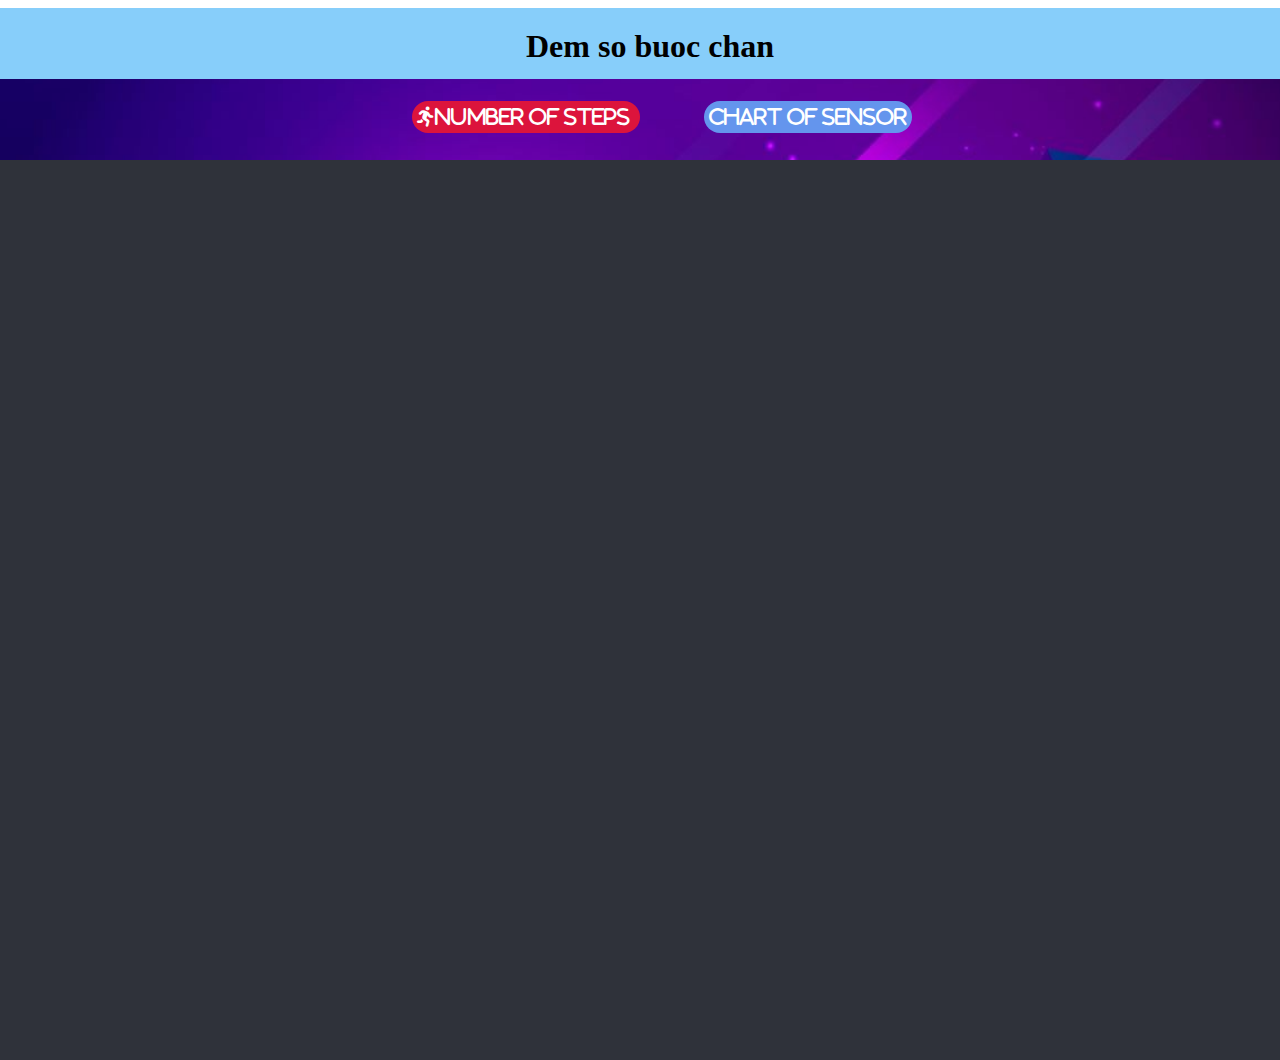
<file: Web/web.html>
<!DOCTYPE html>
<html lang="en" dir="ltr">
    <head>
        <meta charset="utf-8">
        <meta name="viewport" content="width=devise-width, initial-scale=1.0">
        <title>Step</title>
        <link rel="stylesheet" href="https://cdnjs.cloudflare.com/ajax/libs/font-awesome/6.1.1/css/all.min.css">
        <script src="https://ajax.googleapis.com/ajax/libs/jquery/3.5.1/jquery.min.js"></script>
        <script src="https://cdnjs.cloudflare.com/ajax/libs/jquery/3.6.0/jquery.min.js" charset="utf-8"></script>
        <style>
            #mode1{display:none;}
            #mode2{display:none}
            .running    {padding: 5px;
                        background:crimson;
                        border-radius: 20px;
                        margin-left: 32%;
                        font-size: 20px;
                        color:#fff;}
            .chart      {padding: 5px;
                        background:cornflowerblue;
                        border-radius: 20px;
                        margin-left: 5%;
                        font-size: 20px;
                        color:#fff;}
            .content{   width: 110%;
                        margin-top: -50px;
                        margin-left: -10px;
                        padding: 0px;
                        background: url(background.jpeg) no-repeat;
                        background-position: center;
                        background-size: cover;
                        height:100vh;
                        transition: 0.5s;}
            .leftbar    {z-index: 1;
                        top: 0;
                        background: #2f323a;
                        margin-top: 160px;
                        position:absolute;
                        left:0;
                        width:100%;
                        height:100%;}
            #mode1:checked ~ .leftbar{display: none;}

        </style>
        
    </head>
    <body>
        <div>
            <h1 style="color:#000; text-align: center;background:lightskyblue;padding: 20px;width: 100%; margin-top: 0px;margin-left: -10px;">Dem so buoc chan</h1>
        </div>
        <input type="radio" id="mode1" name="age" value="1" >
        <input type="radio" id="mode2" name="age" value="2" >

        <header>
            <label for="mode1" class="running">
                <i class="fa-solid fa-person-running">Number of steps</i>
            </label>
            <label for="mode2" class="chart">
                <i class="fa-solid fa-chart-mixed">Chart of sensor</i>
            </label>
        </header>
        <div class="content"></div>  

    <!--step-->    
        


    <!--chart-->
        <div class="leftbar">
            <canvas id="myChart"></canvas>
        </div>
        <script>
            var label = [1,2,3,4];
            var a = [2,3,1,7];
            
            const chartdata = {
            labels: label,
                datasets: [{
                    label: 'Pulse of a',
                    backgroundColor: 'rgb(0, 0, 255)',
                    borderColor: 'rgb(255,0,0)',
                    borderWidth: 3,
                    data: a,
                    pointStyle: 'star',
                    pointRadius: 0,
                }
            ]
            };
            const config = {
                type: 'line',
                data: chartdata,
                options: {
                    animation:false
                }
            };
            var myChart = new Chart(
                document.getElementById('myChart'),
                config
            );
            myChart.data.labels = label;
            myChart.data.datasets[0].data = a;
            myChart.update();
    
            
    
    
        </script>
        

    </body>
</html>
</file>
